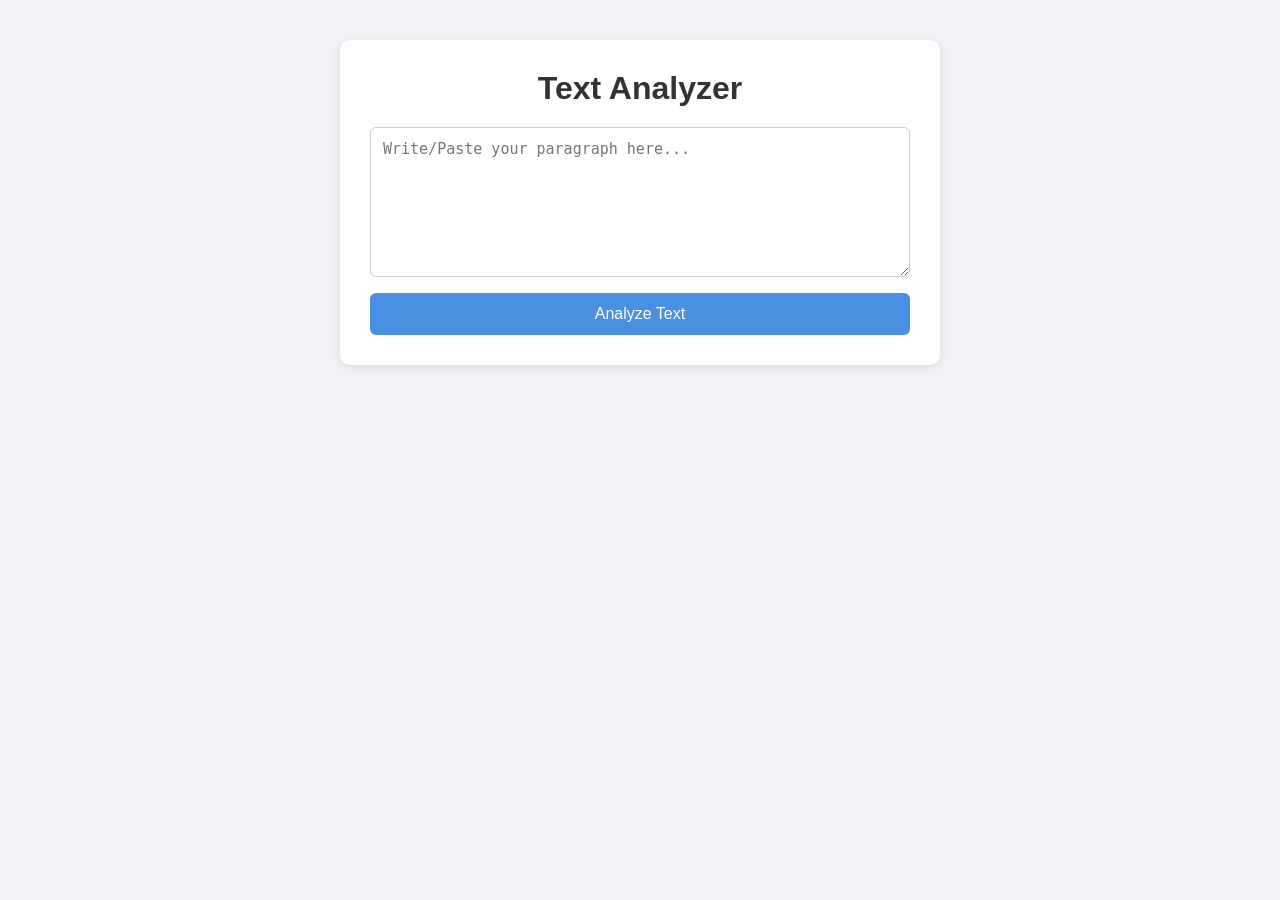
<file: LAB_TASK_5/index.html>
<!DOCTYPE html>
<html lang="en">
<head>
  <meta charset="UTF-8" />
  <meta name="viewport" content="width=device-width, initial-scale=1.0"/>
  <title>Text Analyzer</title>
  <link rel="stylesheet" href="style.css"/>
</head>
<body>

  <div class="container">
    <h1>Text Analyzer</h1>

    <textarea id="inputText" placeholder="Write/Paste your paragraph here..."></textarea>

    <p id="errorMsg">Please enter some text!</p>

    <button onclick="analyzeText()">Analyze Text</button>

    <div id="result">
      <p>Total Characters: <span id="charCount"></span></p>
      <p>Total Words: <span id="wordCount"></span></p>
      <p>Reversed Text: <span id="reversedText"></span></p>
    </div>
  </div>

  <script src="script.js"></script>
</body>
</html>
</file>
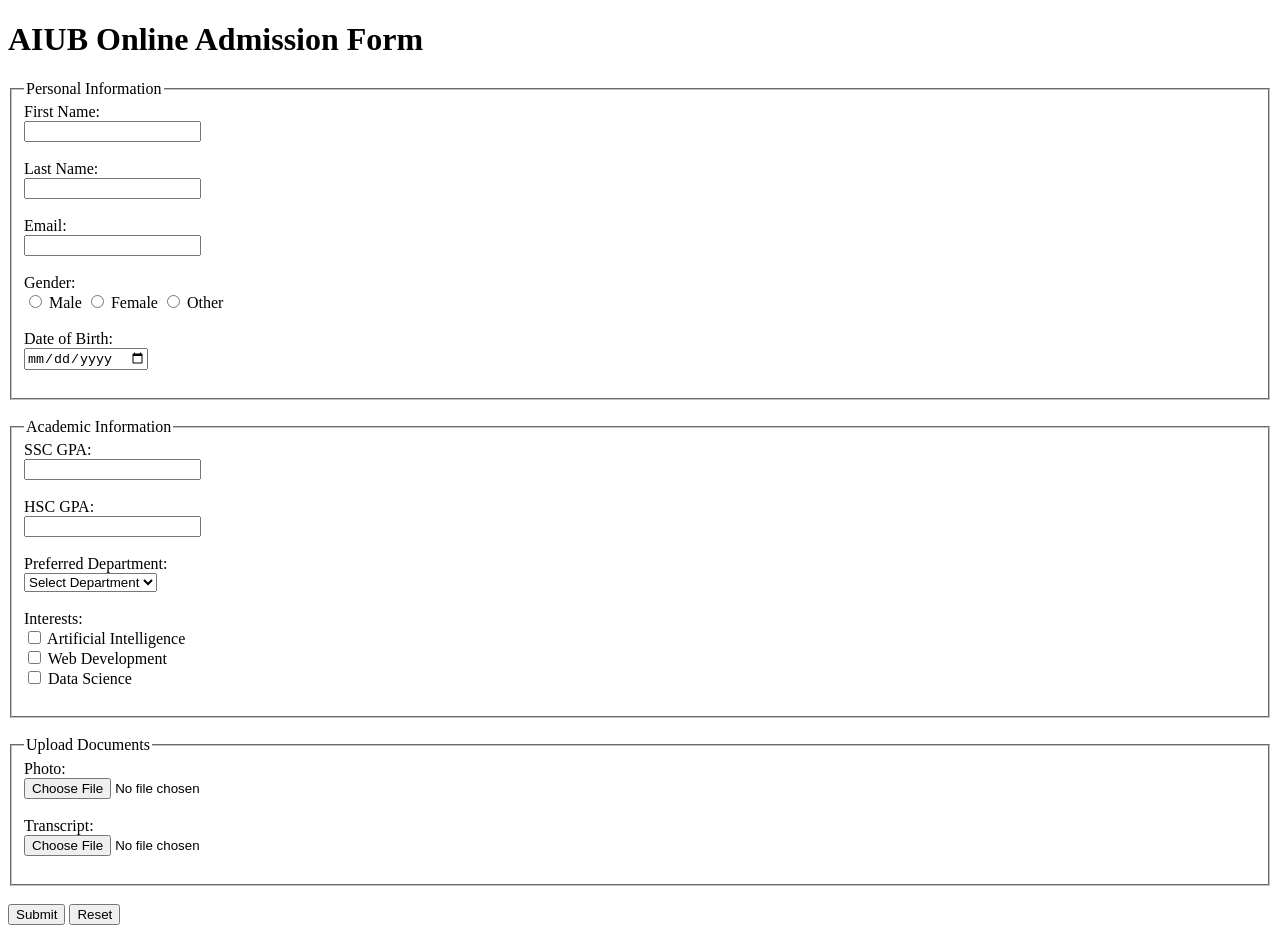
<file: LAB_TASK_1/Lab_1.html>
<!DOCTYPE html>
<html>
<head>
   
    <title>LAB TASK 1</title>
</head>
<body>

<h1>AIUB Online Admission Form</h1>

<form >

    <!-- Personal Information -->
    <fieldset>
        <legend>
            Personal Information
        </legend>

        <label>
            First Name:
        </label><br>
        <input type="text" name="first_name" required maxlength="30"><br><br>

        <label>
            Last Name:
        </label><br>
        <input type="text" name="last_name" required maxlength="30"><br><br>

        <label>
            Email:
        </label><br>
        <input type="email" name="email" required><br><br>

        <label>
            Gender:
        </label><br>
        <input type="radio" name="gender" value="Male" required> Male
        <input type="radio" name="gender" value="Female"> Female
        <input type="radio" name="gender" value="Other"> Other
        <br><br>

        <label>
            Date of Birth:
        </label><br>
        <input type="date" name="dob" required><br><br>
    </fieldset>

    <br>

    <!-- Academic Information -->
    <fieldset>
        <legend>
            Academic Information
        </legend>

        <label>
            SSC GPA:
        </label><br>
        <input type="text" name="ssc_gpa" required maxlength="4"><br><br>

        <label>
            HSC GPA:
        </label><br>
        <input type="text" name="hsc_gpa" required maxlength="4"><br><br>

        <label>
            Preferred Department:
        </label><br>
        <select name="department" required>
            <option value="">Select Department</option>
            <option value="CSE">CSE</option>
            <option value="EEE">EEE</option>
            <option value="BBA">BBA</option>
            <option value="SE">SE</option>
        </select>
        <br><br>

        <label>
            Interests:
        </label><br>
        <input type="checkbox" name="interest[]" value="AI"> Artificial Intelligence<br>
        <input type="checkbox" name="interest[]" value="Web"> Web Development<br>
        <input type="checkbox" name="interest[]" value="Data"> Data Science<br><br>
    </fieldset>

    <br>

    <!-- Document Upload -->
    <fieldset>
        <legend>Upload Documents</legend>

        <label>Photo:</label><br>
        <input type="file" name="photo" required><br><br>

        <label>Transcript:</label><br>
        <input type="file" name="transcript" required><br><br>
    </fieldset>

    <br>

    <input type="submit" value="Submit">
    <input type="reset" value="Reset">

</form>

</body>
</html>
</file>
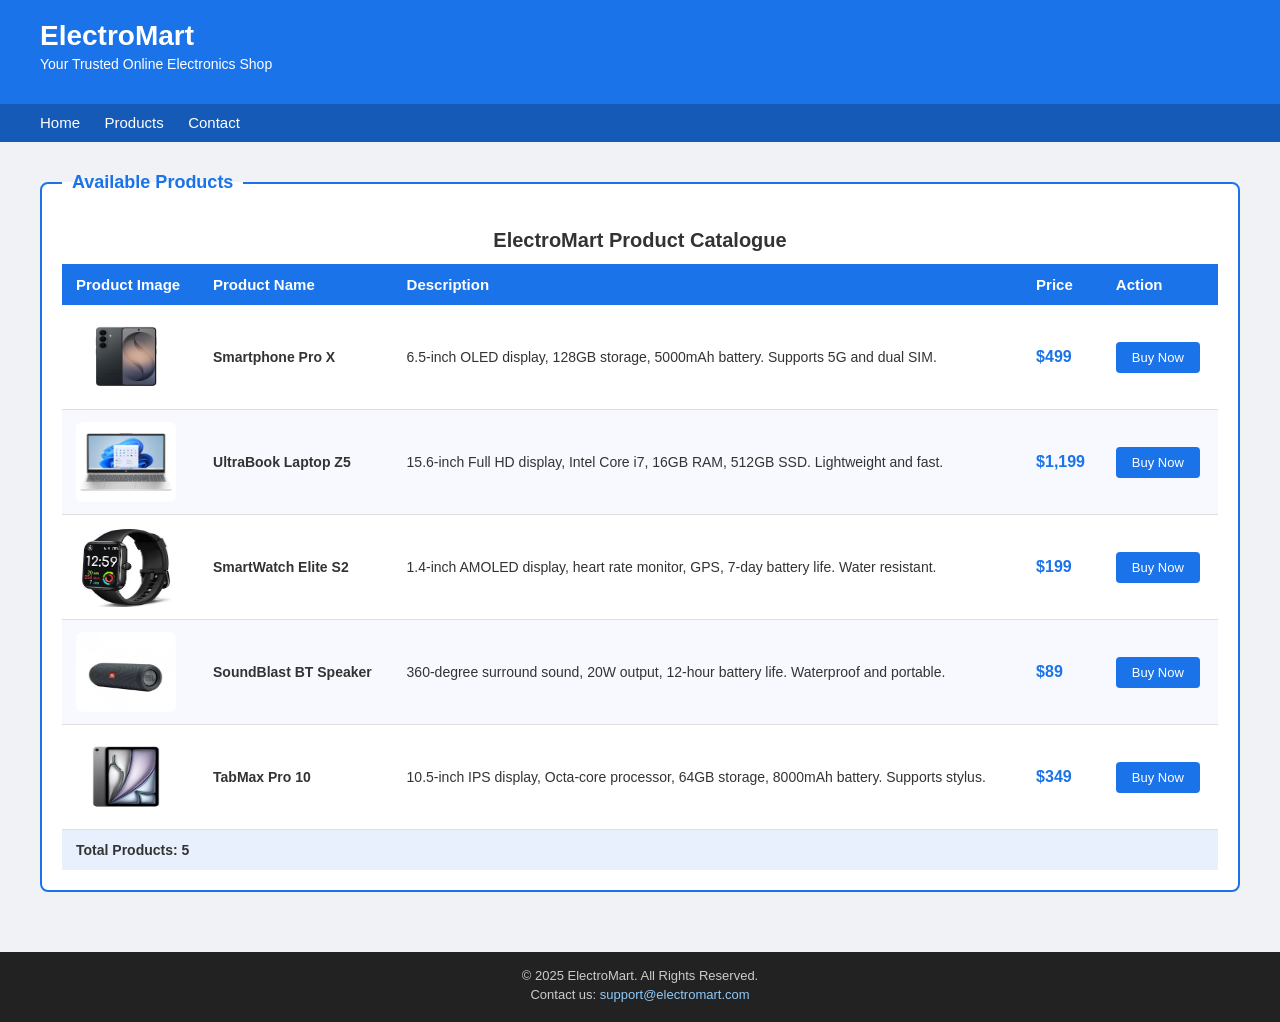
<file: LAB_TASK_3/HomePage.html>
<!DOCTYPE html>
<html lang="en">
<head>
  <meta charset="UTF-8" />
  <meta name="viewport" content="width=device-width, initial-scale=1.0"/>
  <meta name="author" content="ElectroMart"/>
  <meta name="description" content="ElectroMart - Online Electronics Shop Product Catalogue"/>
  <title>ElectroMart - Product Catalogue</title>
  <link rel="stylesheet" href="style.css"/>
</head>
<body>


 <header>
    <h1>ElectroMart</h1>
    <p>Your Trusted Online Electronics Shop</p>
   </header>

  <nav>
    <a href="#">Home</a>
    <a href="#">Products</a>
    <a href="#">Contact</a></nav>

  <main>
    <article>
      <fieldset>
        <legend>
            Available Products</legend>

        <table>
          
            <caption>ElectroMart Product Catalogue</caption>

          <thead>
            <tr>
              <th>Product Image</th>
              <th>Product Name</th>
              <th>Description</th>
              <th>Price</th>
              <th>Action</th>
            </tr>
          </thead>

          <tbody>
            <tr>
              <td><img src="Smartphone.jpg" alt="Smartphone" width="100" height="80"/></td>
              <td><b>Smartphone Pro X</b></td>
              <td>6.5-inch OLED display, 128GB storage, 5000mAh battery. Supports 5G and dual SIM.</td>
              <td>$499</td>
              <td><a href="#">Buy Now</a></td>
            </tr>

             <tr>
              <td><img src="Laptop.jpg" alt="Laptop" width="100" height="80"/></td>
              <td><b>UltraBook Laptop Z5</b></td>
              <td>15.6-inch Full HD display, Intel Core i7, 16GB RAM, 512GB SSD. Lightweight and fast.</td>
              <td>$1,199</td>
              <td><a href="#">Buy Now</a></td>
            </tr>

         <tr>
              <td><img src="Smartwatch.jpg" alt="Smartwatch" width="100" height="80"/></td>
              <td><b>SmartWatch Elite S2</b></td>
              <td>1.4-inch AMOLED display, heart rate monitor, GPS, 7-day battery life. Water resistant.</td>
              <td>$199</td>
              <td><a href="#">Buy Now</a></td>
            </tr>

             <tr>
              <td><img src="Speaker.jpg" alt="Bluetooth Speaker" width="100" height="80"/></td>
              <td><b>SoundBlast BT Speaker</b></td>
              <td>360-degree surround sound, 20W output, 12-hour battery life. Waterproof and portable.</td>
              <td>$89</td>
              <td><a href="#">Buy Now</a></td>
            </tr>

            <tr>
        <td><img src="Tablet.jpg" alt="Tablet" width="100" height="80"/></td>
              <td><b>TabMax Pro 10</b></td>
              <td>10.5-inch IPS display, Octa-core processor, 64GB storage, 8000mAh battery. Supports stylus.</td>
              <td>$349</td>
              <td><a href="#">Buy Now</a></td>
            </tr>
          </tbody>

 <tfoot>
    <tr>
        <td colspan="5"><strong>Total Products: 5</strong></td>
     </tr>
          </tfoot>
        </table>

     </fieldset>
</article>
  </main>
  <footer>
    <p>&copy; 2025 ElectroMart. All Rights Reserved.</p>
    <p>Contact us: <a href="mailto:support@electromart.com">support@electromart.com</a></p>
  </footer>

</body>
</html>
</file>
<file: LAB_TASK_5/style.css>
* {
  margin: 0;
  padding: 0;
  box-sizing: border-box;
}

body {
  font-family: Arial, sans-serif;
  background-color: #f0f2f5;
  display: flex;
  justify-content: center;
  padding: 40px 20px;
}

.container {
  background-color: #ffffff;
  padding: 30px;
  border-radius: 10px;
  box-shadow: 0 2px 10px rgba(0, 0, 0, 0.1);
  width: 100%;
  max-width: 600px;
}

h1 {
  text-align: center;
  margin-bottom: 20px;
  color: #333;
}

textarea {
  width: 100%;
  height: 150px;
  padding: 12px;
  font-size: 15px;
  border: 1px solid #ccc;
  border-radius: 6px;
  resize: vertical;
  outline: none;
}

textarea:focus {
  border-color: #4a90e2;
}

button {
  display: block;
  width: 100%;
  margin-top: 12px;
  padding: 12px;
  background-color: #4a90e2;
  color: white;
  font-size: 16px;
  border: none;
  border-radius: 6px;
  cursor: pointer;
}

button:hover {
  background-color: #357abd;
}

#errorMsg {
  color: red;
  font-size: 13px;
  margin-top: 6px;
  display: none;
}

#result {
  margin-top: 20px;
  padding: 16px;
  background-color: #f8f9fa;
  border: 1px solid #ddd;
  border-radius: 6px;
  display: none;
}

#result p {
  margin-bottom: 10px;
  font-size: 15px;
  color: #333;
}

#result p:last-child {
  margin-bottom: 0;
  word-break: break-word;
}

#result span {
  font-weight: bold;
  color: #4a90e2;
}
</file>
<file: LAB_TASK_3/style.css>
/* Reset */
* {
  margin: 0;
  padding: 0;
  box-sizing: border-box;
}

/* Body  */
body {
  font-family: Arial, sans-serif;
  background-color: #f0f2f5;
  color: #333;
}

/*  Header */
header {
  background-color: #1a73e8;
  color: white;
  padding: 20px 40px;
}

header h1 {
  font-size: 28px;
  margin-bottom: 4px;
}

header p {
  font-size: 14px;
  margin-bottom: 12px;
}

/*  Nav */
nav {
  background-color: #155ab6;
  padding: 10px 40px;
}

nav a {
  color: white;
  text-decoration: none;
  margin-right: 20px;
  font-size: 15px;
}

nav a:hover {text-decoration: underline;}

/*Main*/
main {padding: 30px 40px;}

/*Fieldset */
fieldset {  border: 2px solid #1a73e8;
  border-radius: 8px;
  padding: 20px;
  background-color: #ffffff;
}

legend {  font-size: 18px;
  font-weight: bold;
  color: #1a73e8;
  padding: 0 10px;
}

/* Table */
table {
  width: 100%;
  border-collapse: collapse;
  margin-top: 16px;
}

caption {
  font-size: 20px;
  font-weight: bold;
  margin-bottom: 12px;
  color: #333;
}

thead tr {background-color: #1a73e8;color: white;}

thead th {
  padding: 12px 14px;
  text-align: left;
  font-size: 15px;
}

tbody tr {border-bottom: 1px solid #ddd;}

tbody tr:nth-child(even) {background-color: #f8f9ff;}

tbody tr:hover {background-color: #e8f0fe;}

tbody td {
  padding: 12px 14px;
  font-size: 14px;
  vertical-align: middle;
}

/*Product Image*/
tbody td img {border-radius: 6px;display: block;}

/*Price*/
tbody td:nth-child(4) {  font-weight: bold;
  color: #1a73e8;
  font-size: 16px;
}

/*Buy Now Link*/
tbody td a {
  display: inline-block;
  padding: 8px 16px;
  background-color: #1a73e8;
  color: white;
  text-decoration: none;
  border-radius: 4px;
  font-size: 13px;
}

tbody td a:hover {background-color: #155ab6;}

/* Table Footer */
tfoot td {
  padding: 12px 14px;
  background-color: #e8f0fe;
  font-size: 14px;
  color: #333;
}

/*  Footer  */
footer {
  background-color: #222;
  color: #ccc;
  text-align: center;
  padding: 16px;
  font-size: 13px;
  margin-top: 30px;
}

footer a {color: #90caf9;
  text-decoration: none;
}

footer a:hover {text-decoration: underline;}

footer p {
  margin-bottom: 4px;
}
</file>
